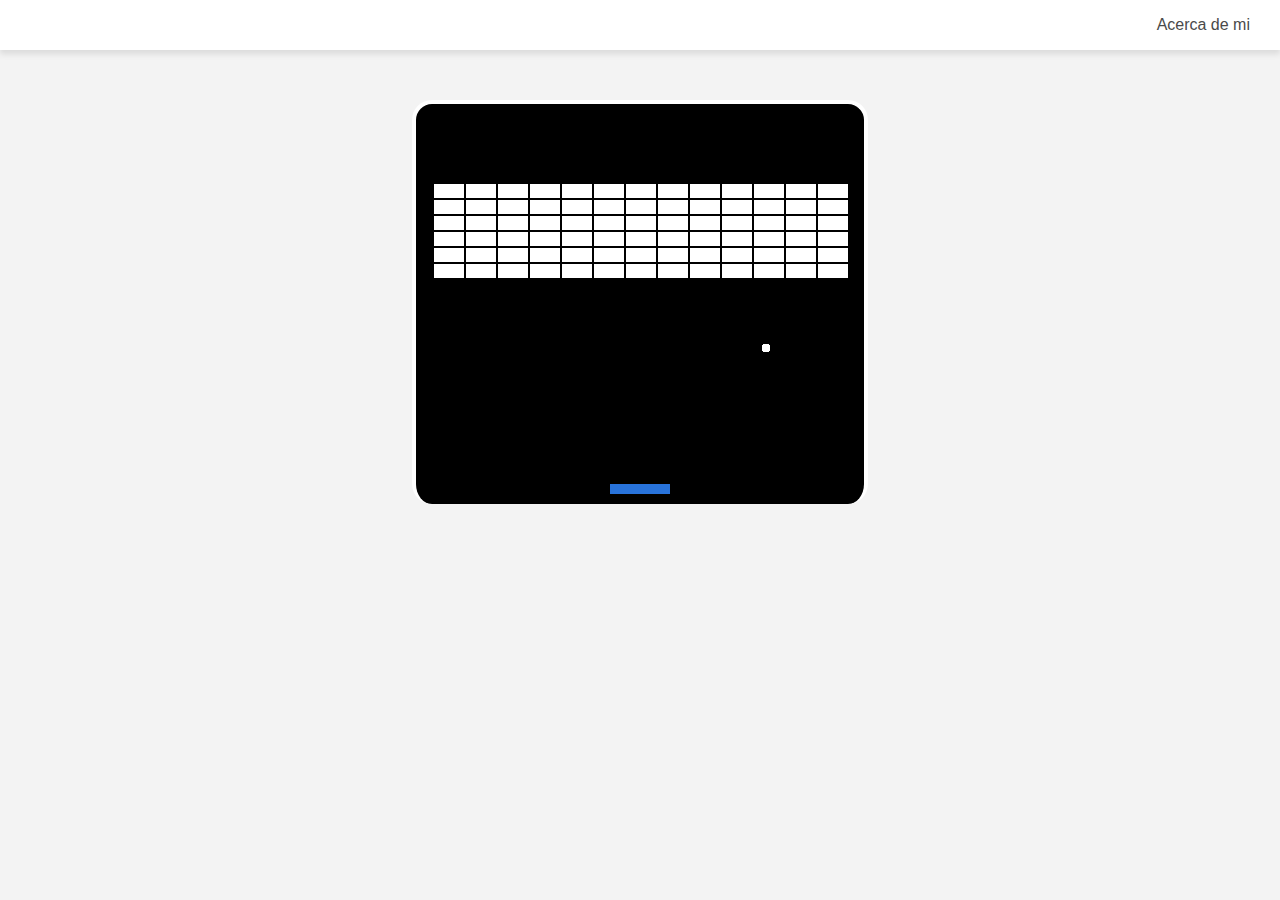
<file: game.html>
<!DOCTYPE html>
<html lang="es">

<head>
    <meta charset="UTF-8">
    <meta name="viewport" content="width=device-width, initial-scale=1.0">
    <title>Arkanoid</title>
    <link rel="stylesheet" href="css/estiloGame.css">
</head>

<body>
    <nav>
        <a href="index.html">Acerca de mi</a>
    </nav>
    <canvas>
    </canvas>
    <script src="js/game.js"></script>
</body>

</html>
</file>
<file: css/estiloGame.css>
body {
    background-color: #f3f3f3;
    font-family: 'Lucida Sans', 'Lucida Sans Regular', 'Lucida Grande', 'Lucida Sans Unicode', Geneva, Verdana, sans-serif;
    margin: 0;
    padding: 0;
}

nav {
    background-color: white;
    display: flex;
    height: 50px;
    align-items: center;
    justify-content: flex-end;
    box-shadow: 0px 4px 6px rgba(0, 0, 0, 0.1);
    padding: 0 15px 0 15px;
    margin-bottom: 50px;
}

nav a {
    padding: 5px 15px 5px 15px;
    text-decoration: none;
    color: #4a4a4a;
    border-left: 1px solid #ccc;
}

nav a:first-child {
    border-left: none;
}

nav a:hover {
    color: #2596be;
}

canvas {
    border-radius: 20px;
    border:4px solid #ffffff; 
    border-bottom: transparent;
    background-color: black;
    margin: 0 auto;
    display: block;
}
</file>
